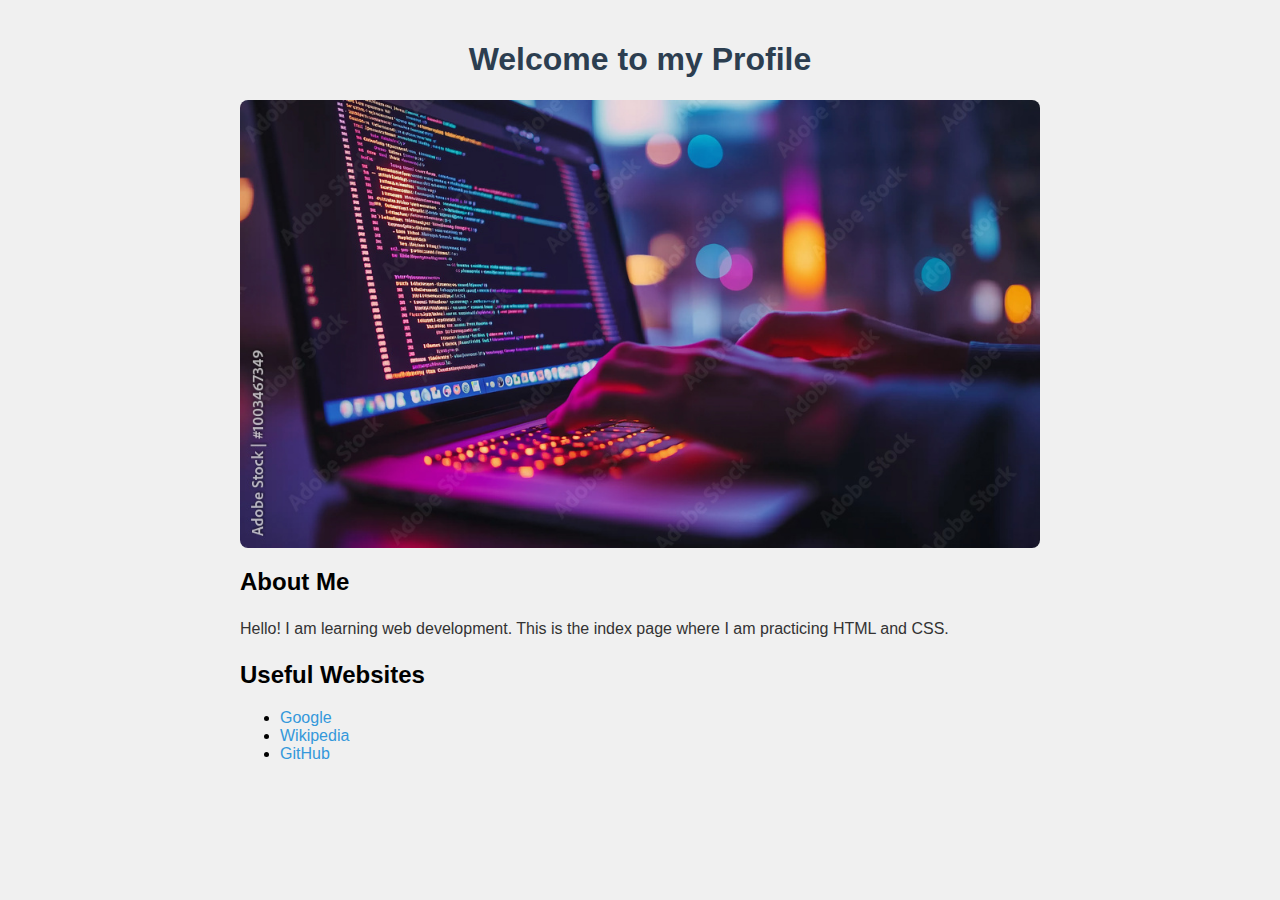
<file: index.html>
<!DOCTYPE html>
<html lang="en"> <!--Set default language to English-->
    <head>
        <link rel="stylesheet", href="css/style.css"> <!--Import style.css into page-->
        <meta charset="UTF-8"> <!--Encode unicode transformation format to 8, to make it accessible for all languages-->
        <meta name="viewport", content="width=device-width, initial-scale=1.0"> <!--Optimise page to make it accessible
        on smartphones and other electronic devices-->
        <title>Index | My Website</title>
    </head>
    <body>
        <h1>Welcome to my Profile</h1>
        <img src="images/html_coding.jpg", alt="Profile Picture"> <!--Insert image with alternative text if image doesn't load-->
        <h2>About Me</h2>
        <p>Hello! I am learning web development. This is the index page where I am practicing HTML and CSS.</p>

        <h2>Useful Websites</h2>
        <ul> <!--Create unordered list-->
            <!--List items-->
            <li><a href="http://google.co.uk", target="_blank">Google</a></li> <!--Open Google in new tab-->
            <li><a href="http://wikipedia.org", target="_blank">Wikipedia</a></li> <!--Open Wikipedia in new tab-->
            <li><a href="http://github.com", target="_blank">GitHub</a></li> <!--Open GitHub in new tab-->
        </ul>
    </body>
</html>
</file>
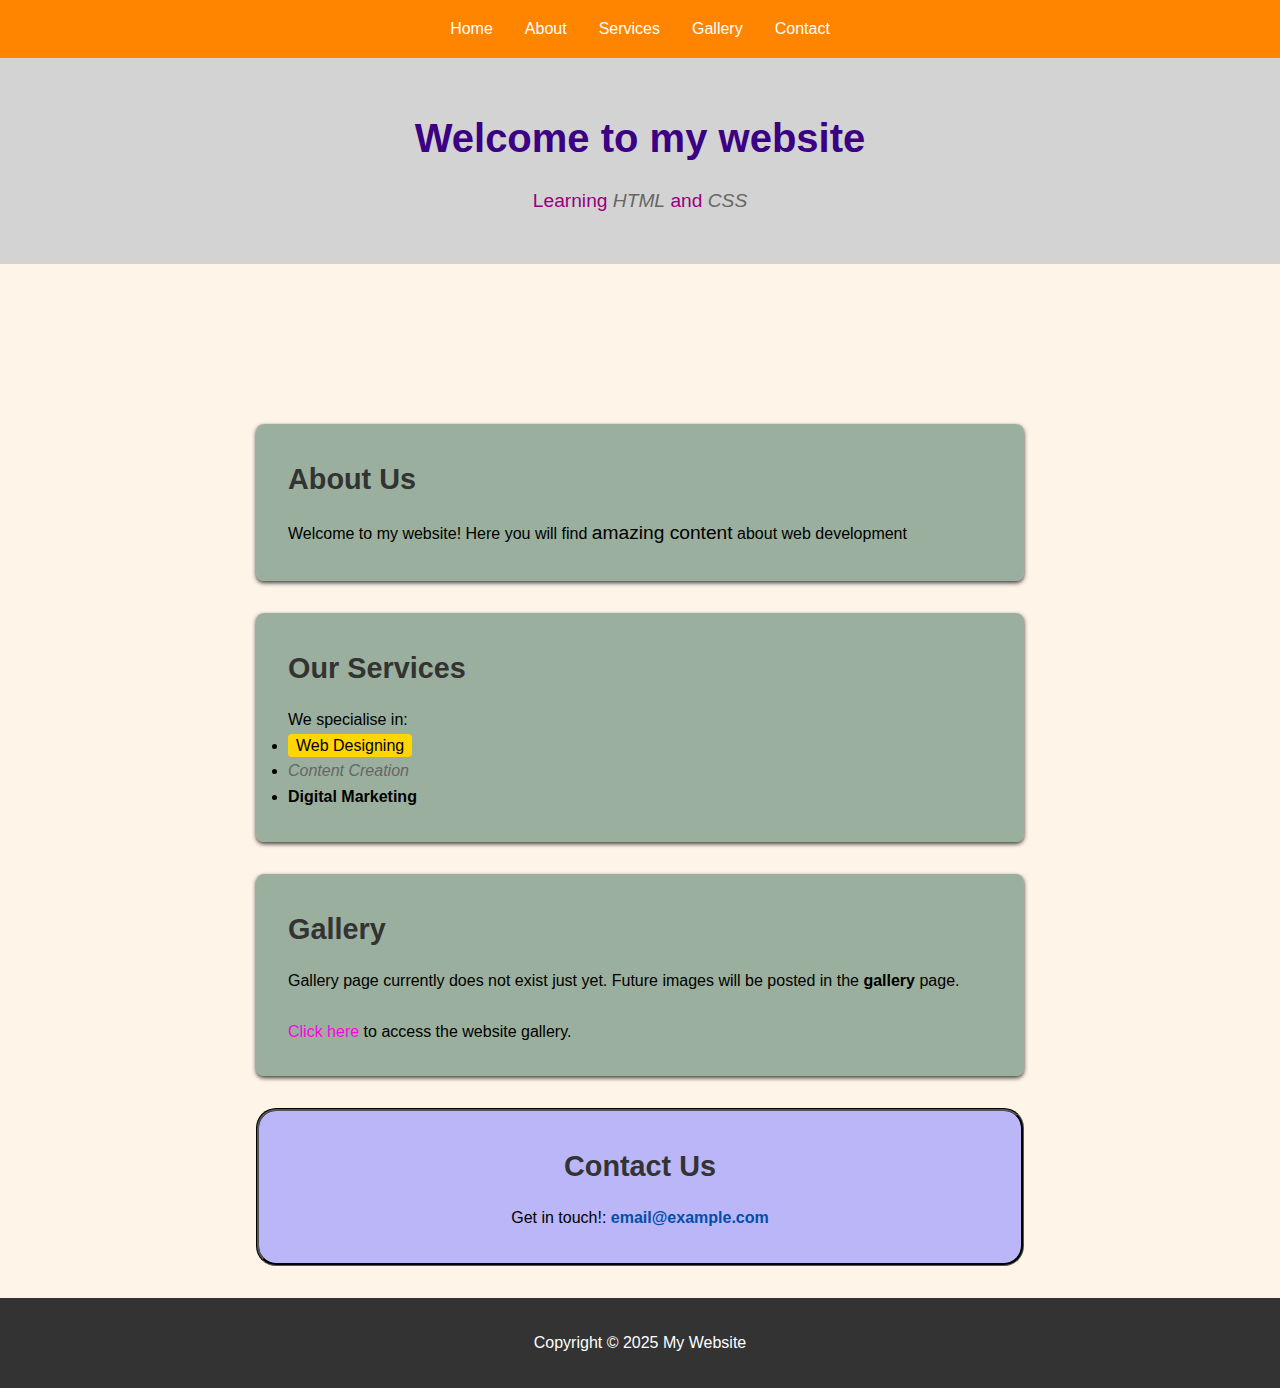
<file: index2.html>
<!DOCTYPE html>
<html>
    <head>
        <link rel="stylesheet", href="css/style2.css"> <!--Import style2.css into page-->
        <meta charset="UTF-8"> <!--Encode unicode transformation format to 8, to make it accessible for all languages-->
        <meta name="viewport", content="width=device-width, initial-scale=1.0"> <!--Optimise page to make it accessible
        on smartphones and other electronic devices-->
        <title>Index | My Website</title>
    </head>
    <body>
        <div class="nav-container"> <!--Navigation-->
            <nav class="main-nav">
                <ul>
                    <li><a href="#home">Home</a></li>
                    <li><a href="#about">About</a></li>
                    <li><a href="#services">Services</a></li>
                    <li><a href="#gallery">Gallery</a></li>
                    <li><a href="#contact">Contact</a></li>
                </ul>
            </nav>
        </div>
        <div class="header"> <!--Header section-->
            <h1>Welcome to my website</h1>
            <p class="subtitle">Learning <em>HTML</em> and <em>CSS</em></p>
        </div>
        <div class="main-content"> <!--Main section-->
            <div class="about-section", id="about">
                <h2>About Us</h2> <!--About-->
                <p>Welcome to my website! Here you will find <span style="font-size: 1.2em;">
                    amazing content</span> about web development</p>
            </div>
            <div class="services-section", id="services"> <!--Services-->
                <h2>Our Services</h2>
                <p>We specialise in:</p>
                <ul>
                    <li><span class="highlight">Web Designing</span></li>
                    <li><em>Content Creation</em></li>
                    <li><strong>Digital Marketing</strong></li>
                </ul>
            </div>
            <div class="gallery-section", id="gallery"> <!--Gallery-->
                <h2>Gallery</h2>
                <p>Gallery page currently does not exist just yet. Future images will be posted in the <strong>gallery</strong> page.</p>
                <br>
                <p><a href="#gallery">Click here</a> to access the website gallery.</p>
            </div>
            <div class="contact-section", id="contact"> <!--Contact-->
                <h2>Contact Us</h2>
                <p>Get in touch!: <span class="email">email@example.com</span></p>
            </div>
        </div>
        <div class="footer"> <!--Footer section-->
            <p>Copyright &copy 2025 My Website</p>
        </div>
    </body>
</html>
</file>
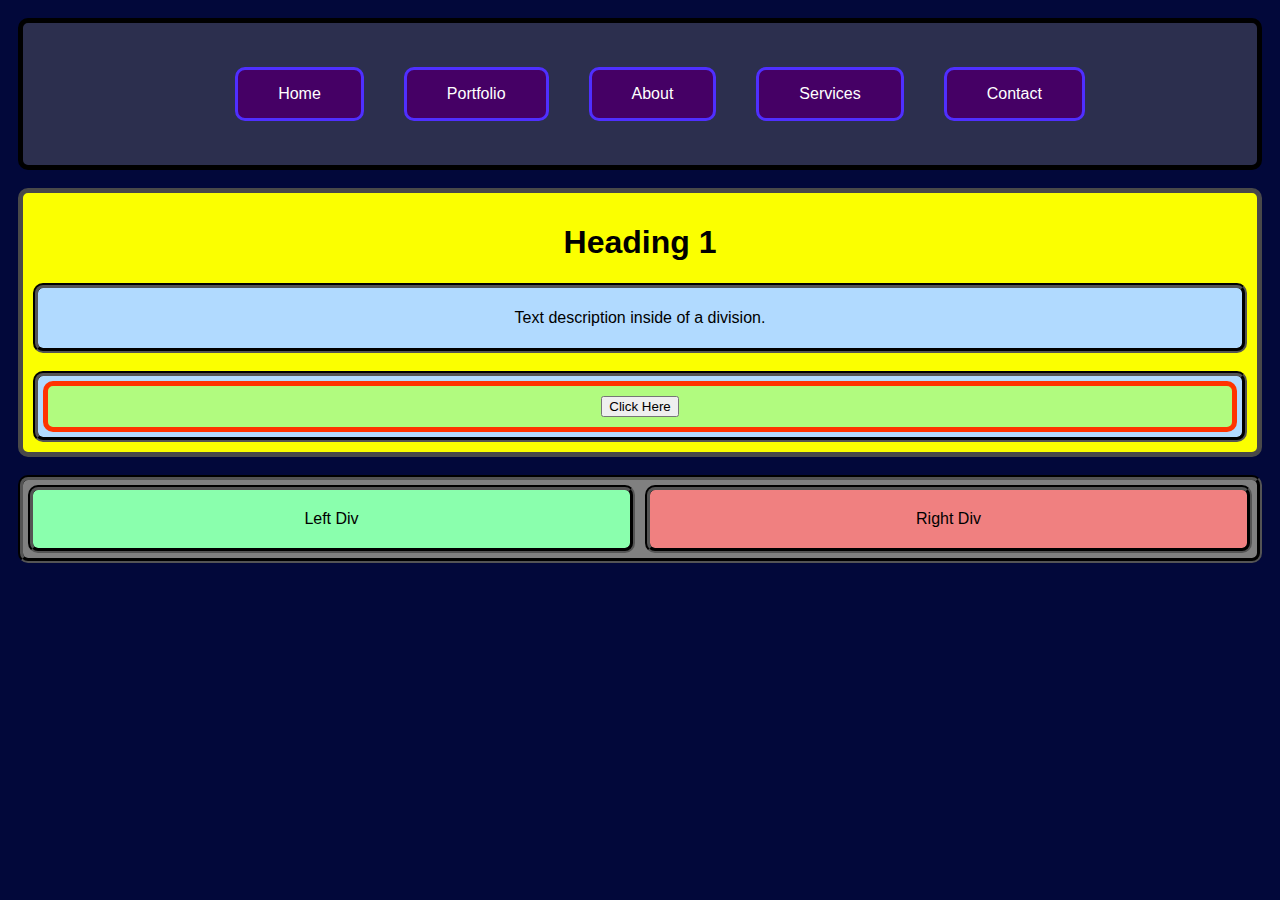
<file: index3.html>
<!DOCTYPE html>
<html>
    <head>
        <link rel="stylesheet", href="css/style3.css">
        <meta charset="UTF-8">
        <meta name="viewport", content="width=device-width, initial-scale=1.0">

        <title>Index | Website</title>
    </head>
    <body>
        <section class="navBanner">
            <nav>
                <ul>
                    <li><a href="#home"><div>Home</div></a></li>
                    <li><a href="#portfolio"><div>Portfolio</div></a></li>
                    <li><a href="#about"><div>About</div></a></li>
                    <li><a href="#services"><div>Services</div></a></li>
                    <li><a href="#contact"><div>Contact</div></a></li>                
                </ul>
            </nav>
        </section>
        <br>
        <section class="sec1">
            <h1>Heading 1</h1>
            <div>
                <p>Text description inside of a division.</p>
            </div>
            <br>
            <div>
                <div class="sec2">
                    <button>Click Here</button>
                </div>
            </div>
        </section>
        <br>
        <div class="div1">
            <div class="left">Left Div</div>
            <div class="right">Right Div</div>
        </div>
    </body>
</html>
</file>
<file: css/style.css>
body /* Add aesthetics to the website body */
{
    font-family: Arial, sans-serif;
    max-width: 800px;
    margin: 0 auto;
    padding: 20px;
    background-color: #f0f0f0;
} /* Add style to h1 headings */
h1 
{
    color: #2c3e50;
    text-align: center;
} /* Make the image responsive */
img 
{
    max-width: 100%;
    height: auto;
    display: block;
    margin: 20px auto;
    border-radius: 8px;
} /* Add style to the hyperlinks */
a 
{
    color: #3498db;
    text-decoration: none;
} /* Underline hyperlinks when cursor hovers over */ 
a:hover
{
    text-decoration: underline;
} /* Add style to paragraphs */
p 
{
    line-height: 1.6;
    color: #333;
}
</file>
<file: css/style3.css>
/* Structure */
body
{
    background-color: rgb(2, 8, 58);
    font-family: Arial;
    color: white;
    padding: 10px;
    text-align: center;
}
section
{
    background-color: rgb(255, 255, 255);
    padding: 10px;

    border-color: rgb(0, 0, 0);
    border-width: 5px;
    border-style: solid;
    border-radius: 10px;
}
div
{
    background-color: rgb(177, 218, 255);
    padding: 5px;

    border-color: black;
    border-width: 5px;
    border-style: groove;
    border-radius: 10px;
}
/* Navigation */
nav ul
{
    list-style: none;
    display: flex;
    justify-content: center;

    gap: 40px;
}
nav a
{
    text-decoration: none;
    color: white; /* Change font colour of navigation */
    padding: 10px;
}
nav a:hover
{
    color: black;
}
nav div
{
    background-color: rgb(69, 0, 101);
    padding-top: 15px;
    padding-bottom: 15px;
    padding-left: 40px;
    padding-right: 40px;

    border-color: rgb(79, 47, 255);
    border-width: 3px;
    border-style: solid;
    border-radius: 10px;
}
nav div:hover
{
    background-color: rgb(190, 50, 255);
}

/* Custom sections */
.navBanner /* Navigation banner */
{
    width: 100%;
    background-color: rgba(112, 112, 112, 0.388);
    text-align: center;
    padding: 10px;
    box-sizing: border-box;
}
.sec1
{
    background-color: rgb(251, 255, 0);
    padding: 10px;
    color: black;

    border-color: rgb(73, 73, 73);
    border-width: 5px;
    border-style: solid;
    border-radius: 10px;
}
.sec2
{
    background-color: rgb(177, 251, 127);
    padding: 10px;
    color: black;

    border-color: rgb(255, 51, 0);
    border-width: 5px;
    border-style: solid;
    border-radius: 10px;
}

/* Custom Divisions */
.div1
{
    background-color: grey;
    display: grid;
    grid-template-columns: 1fr 1fr; /* Two equal columns */
    gap: 10px; /* Add space between borders */
}
.left /* Left-side div */
{
    background-color: rgb(138, 255, 173);
    padding: 20px;
    color: black;
}
.right /* Right-side div */
{
    background-color: lightcoral;
    padding: 20px;
    color: black;
}
</file>
<file: css/style2.css>
/* Basic Reset */
*
{
    margin: 0;
    padding: 0;
    box-sizing: border-box;
}
body
{
    font-family: Arial;
    line-height: 1.6;
    background-color: rgb(255, 244, 232);
}

/* Navigation Styling */
.nav-container 
{
    background-color: rgb(255, 132, 0);
    padding: 1rem 0;
    position: sticky;
    top: 0;
}
.main-nav ul
{
    list-style: none;
    display: flex;
    justify-content: center; /* Align to centre */
    gap: 2rem; /* Add spacing between nav items */
}
.main-nav a
{
    color: white;
    text-decoration: none; /* Remove underlines */
    padding 0.5rem 1rem;
    transition: color 0.3s ease;
}
.main-nav a:hover
{
    color: blue;
}

/* Header Styling */
.header
{
    text-align: center; /* Align paragraphs to centre */
    padding: 3rem 1rem;
    background-color:rgb(211, 211, 211);
    margin-bottom: 10rem;
}
.header h1
{
    color:rgb(59, 0, 132);
    font-size: 2.5rem;
    margin-bottom: 1rem;
}
.subtitle
{
    color: #98007f;
    font-size: 1.2rem;
}

/* Main Coding Style */
.main-content
{
    max-width: 800px;
    margin: 0 auto;
    padding: 0 1rem;
}

.about-section, 
.services-section, 
.gallery-section
{
    background-color: rgba(100, 139, 116, 0.652);
    padding: 2rem;
    margin-bottom: 2rem;
    border-radius: 8px;
    box-shadow: 0 2px 4px #3c3c3c;
}
.gallery-section a
{
    color: #ff00e6;
    text-decoration: none;
}
.gallery-section a:hover
{
    color: rgb(255, 197, 249)
}
.contact-section
{
    background-color: rgba(147, 147, 255, 0.64);
    padding: 2rem;
    margin-bottom: 2rem;
    text-align: center;

    border-width: 3px;
    border-color: rgb(0, 0, 0);
    border-style: groove;
    border-radius: 20px;
}
h2
{
    color: #333;
    margin-bottom: 1rem;
    font-size: 1.8rem;
}

/* Text Formatting */
.highlight
{
    background-color: gold;
    padding: 0.2rem 0.5rem;
    border-radius: 4px;
}
em
{
    color: #666;
    font-style: italic;
}
.email
{
    color: rgb(0, 79, 170);
    font-weight: bold;
}

/* Footer Styling */
.footer
{
    text-align: center;
    padding: 2rem;
    background-color: #333;
    color: white;
    margin-top: 2rem;
}
</file>
